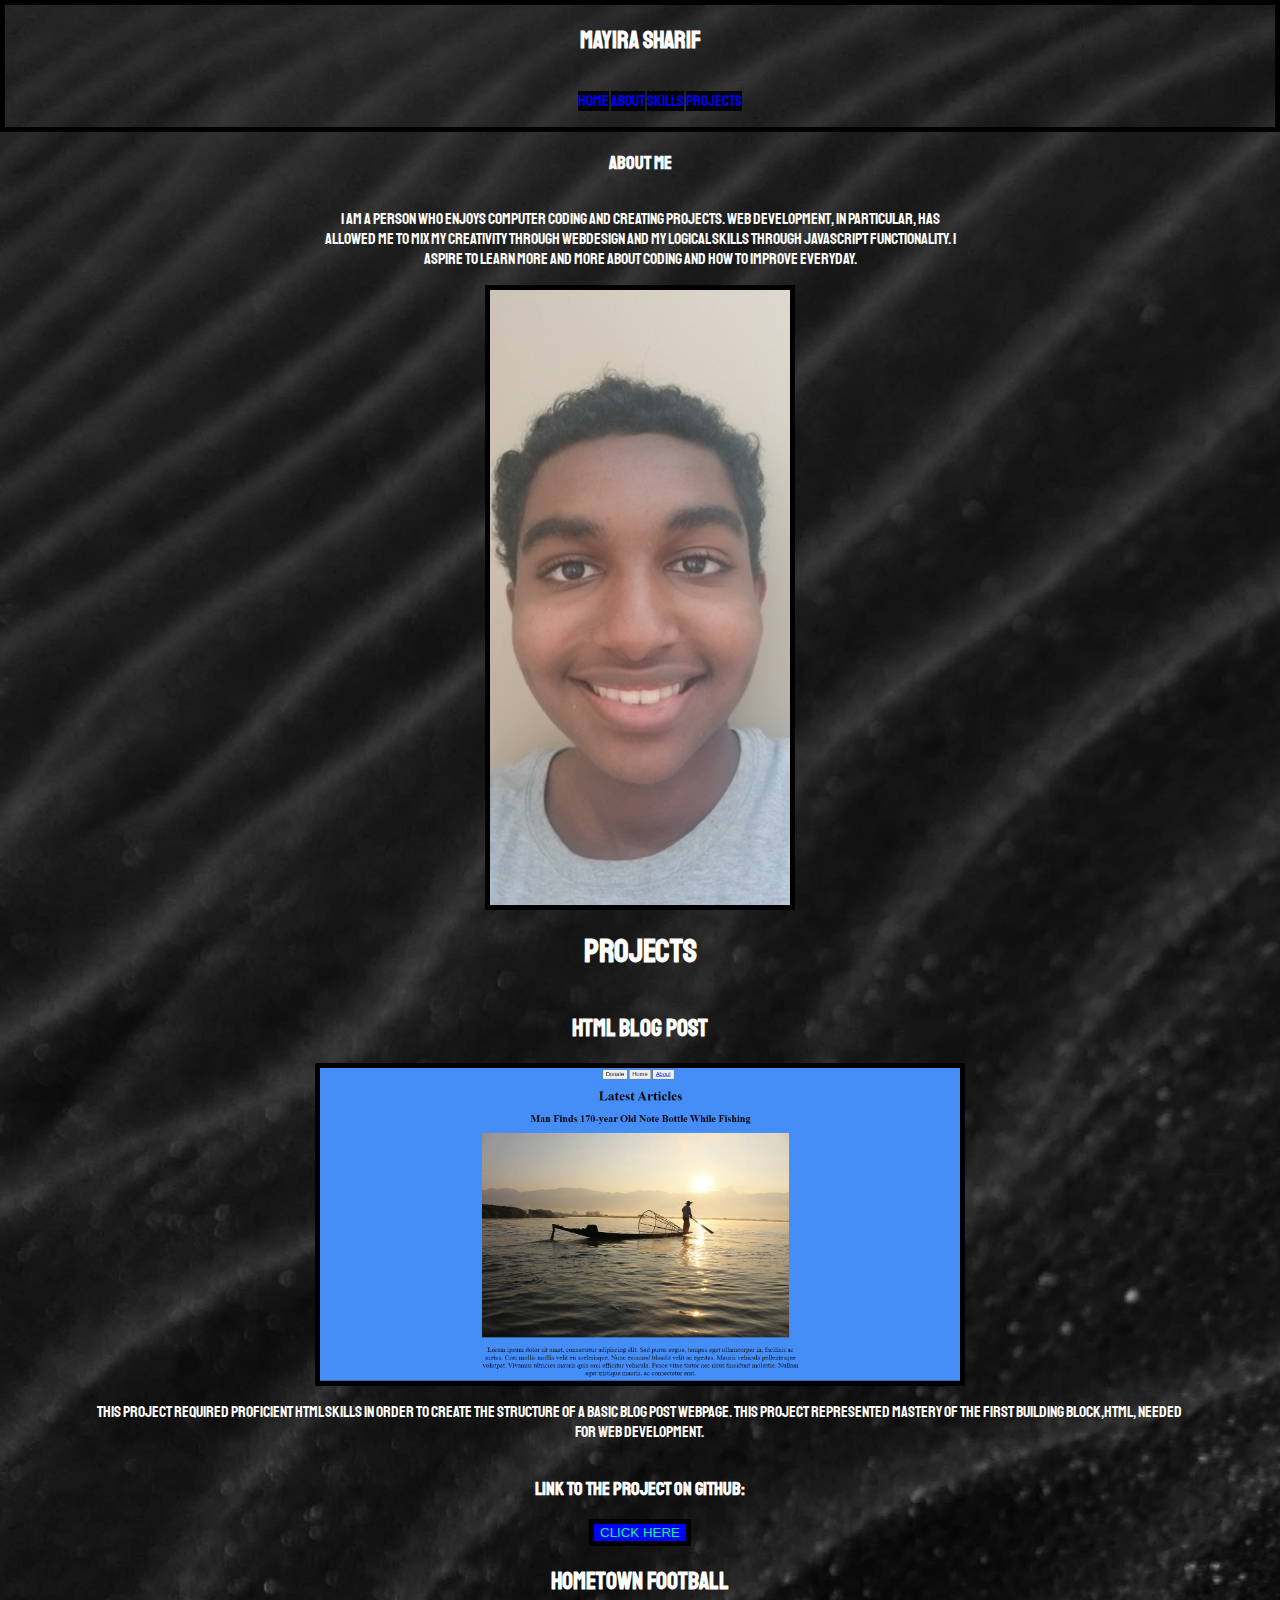
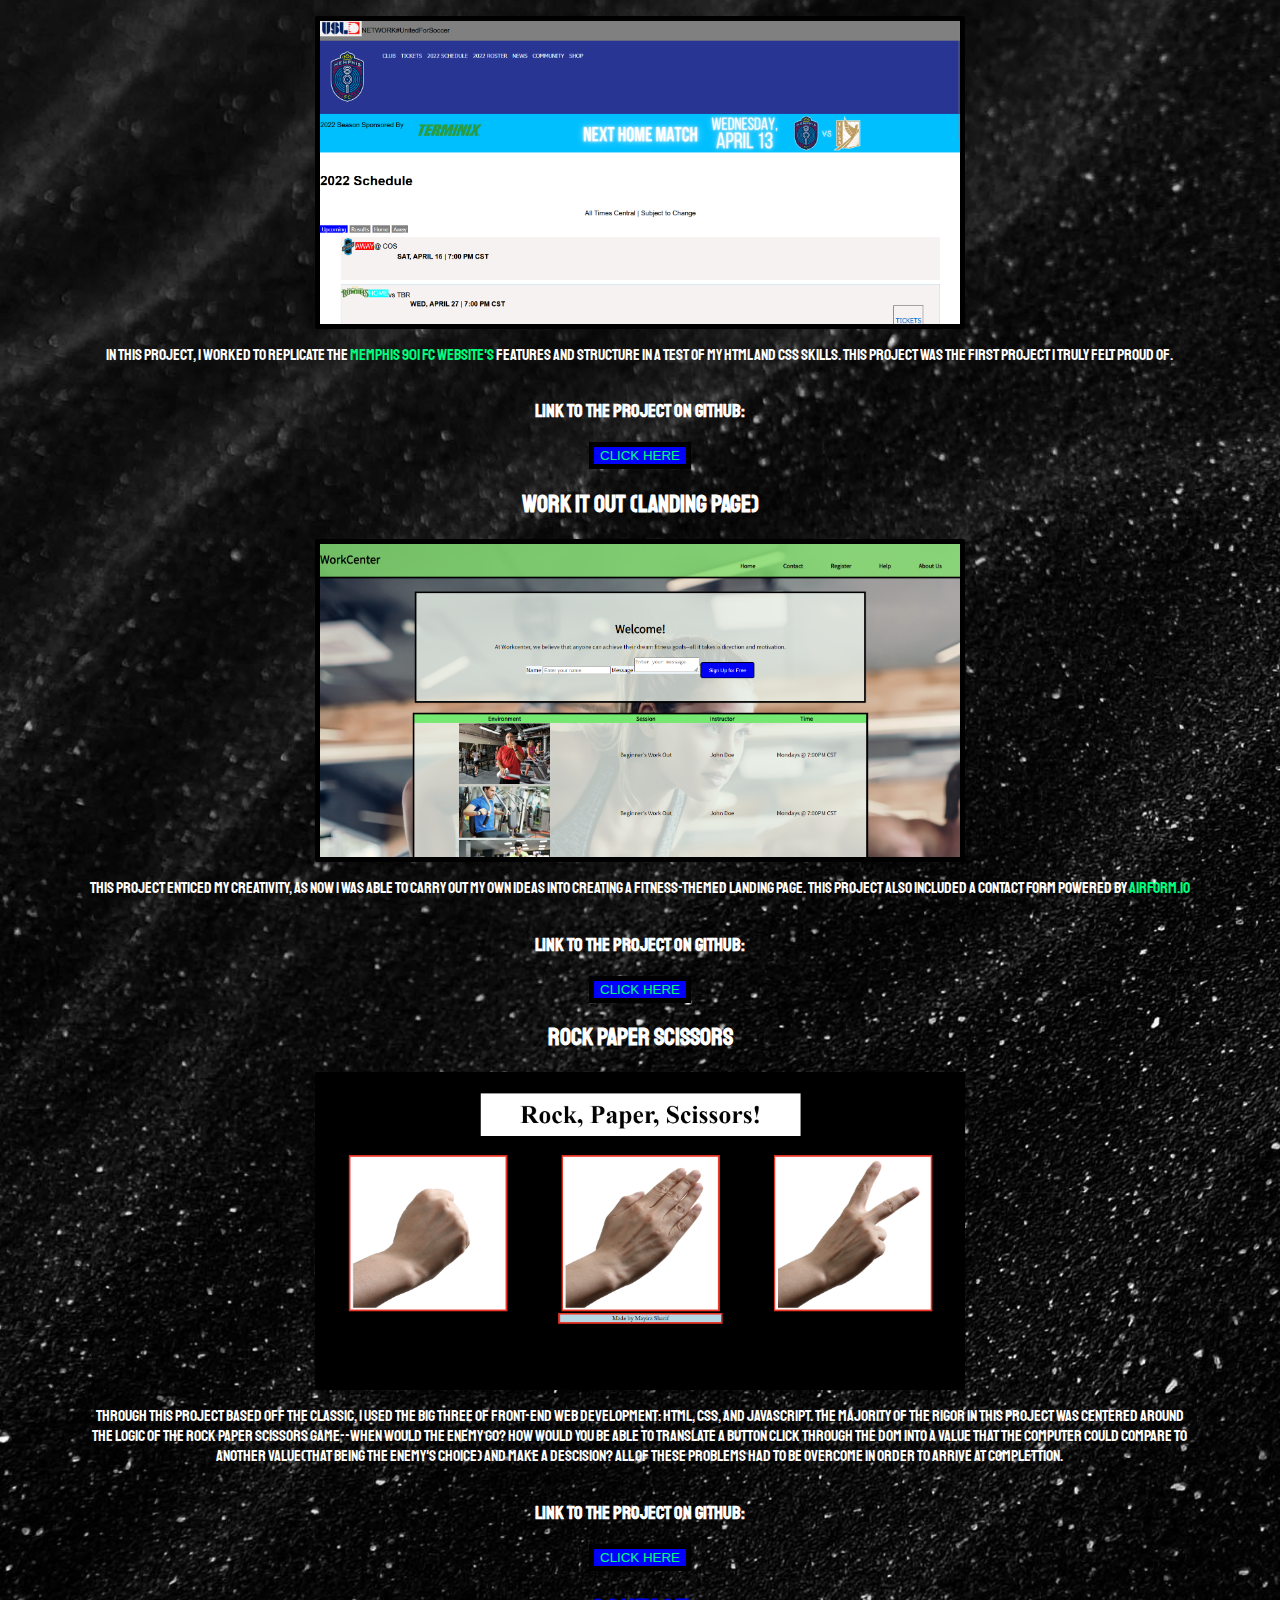
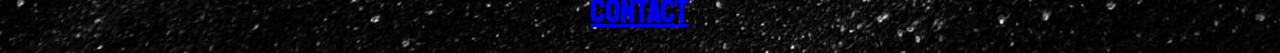
<file: index.html>
<!DOCTYPE html>
<html>
    <head>
        <title>Personal Portfolio</title>
        <link rel="stylesheet" href="styles.css">
        <meta name="viewport" content="width=device-width, initial-scale=1.0">
        <link rel="preconnect" href="https://fonts.googleapis.com">
<link rel="preconnect" href="https://fonts.gstatic.com" crossorigin>
<link href="https://fonts.googleapis.com/css2?family=Staatliches&display=swap" rel="stylesheet">
    </head>
    <body>
            <nav>
               <h2>Mayira Sharif</h2>
               <ul>
                <li><a href="H">Home</a></li>
                <li><a href="H">About</a></li>
                <li><a href="About">Skills</a></li>
                <li><a href="About">Projects</a></li>
                </ul>
            </nav>
            <div class="about">
                <h3>About Me</h3>
                <p>I am a person who enjoys computer coding and creating projects. Web Development, in particular, has allowed me to mix my creativity through webdesign and my logical skills through javascript functionality. I aspire to learn more and more about coding and how to improve everyday.</p>
            </div>
        <div class="portrait-sec">
            <img src="profilepicture.png" alt="" id="profile">
        </div>
        <div class="projects-sec">
            <h1>Projects</h1>
            <h2>HTML blog post</h2>
            <img src="bruh.png" alt="">
            <p>This project required proficient HTML skills in order to create the structure of a basic blog post webpage. This project represented mastery of the first building block,HTML, needed for web development.</p>
            <h3>Link to the project on Github:</h3>
            <button type="button" class="link"><a href="https://github.com/archatiro/Tech901/tree/main/HTML%20Challenge%201" target="_blank">CLICK HERE</a></button>
            <h2>Hometown Football</h2>
            <img src="hmetwnfootball.png" alt="">
            <p>In this project, I worked to replicate the <a href="https://www.memphis901fc.com/" target ="_blank">Memphis 901 FC website's</a> features and structure in a test of my HTML and CSS skills. This project was the first project I truly felt proud of.</p>
            <h3>Link to the project on Github:</h3>
            <button type="button" class="link"><a href="https://github.com/archatiro/Tech901/tree/main/Hometown%20Football%20Exercise" target="_blank">CLICK HERE</a></button>
            <h2>Work it out (landing page)</h2>
            <img src="workitout.png" alt="">
            <p>This project enticed my creativity, as now I was able to carry out my own ideas into creating a fitness-themed landing page. This project also included a contact form powered by <a target="_blank" href="airform.io">airform.io</a></p>
            <h3>Link to the project on Github:</h3>
            <button type="button" class="link"><a href="https://github.com/archatiro/Tech901/tree/main/Challenge%202%20Landing%20Page" target="_blank">CLICK HERE</a></button>
            <h2>Rock paper scissors</h2>
            <img src="rockpaperscissors.png" alt="">
            <p>Through this project based off the classic, I used the Big Three of Front-End Web Development: HTML, CSS, and javascript. The majority of the rigor in this project was centered around the logic of the rock paper scissors game--when would the enemy go? How would you be able to translate a button click through the DOM into a value that the computer could compare to another value(that being the enemy's choice) and make a descision? All of these problems had to be overcome in order to arrive at complettion.</p>
            <h3>Link to the project on Github:</h3>
            <button type="button" class="link"><a href="https://github.com/archatiro/rockpaperscissors" target="_blank">CLICK HERE</a></button>
            </div>
        <footer>
        <h1> <a href="contact.html">Contact</a></h1>
        </footer>
    </body>
</html>
</file>
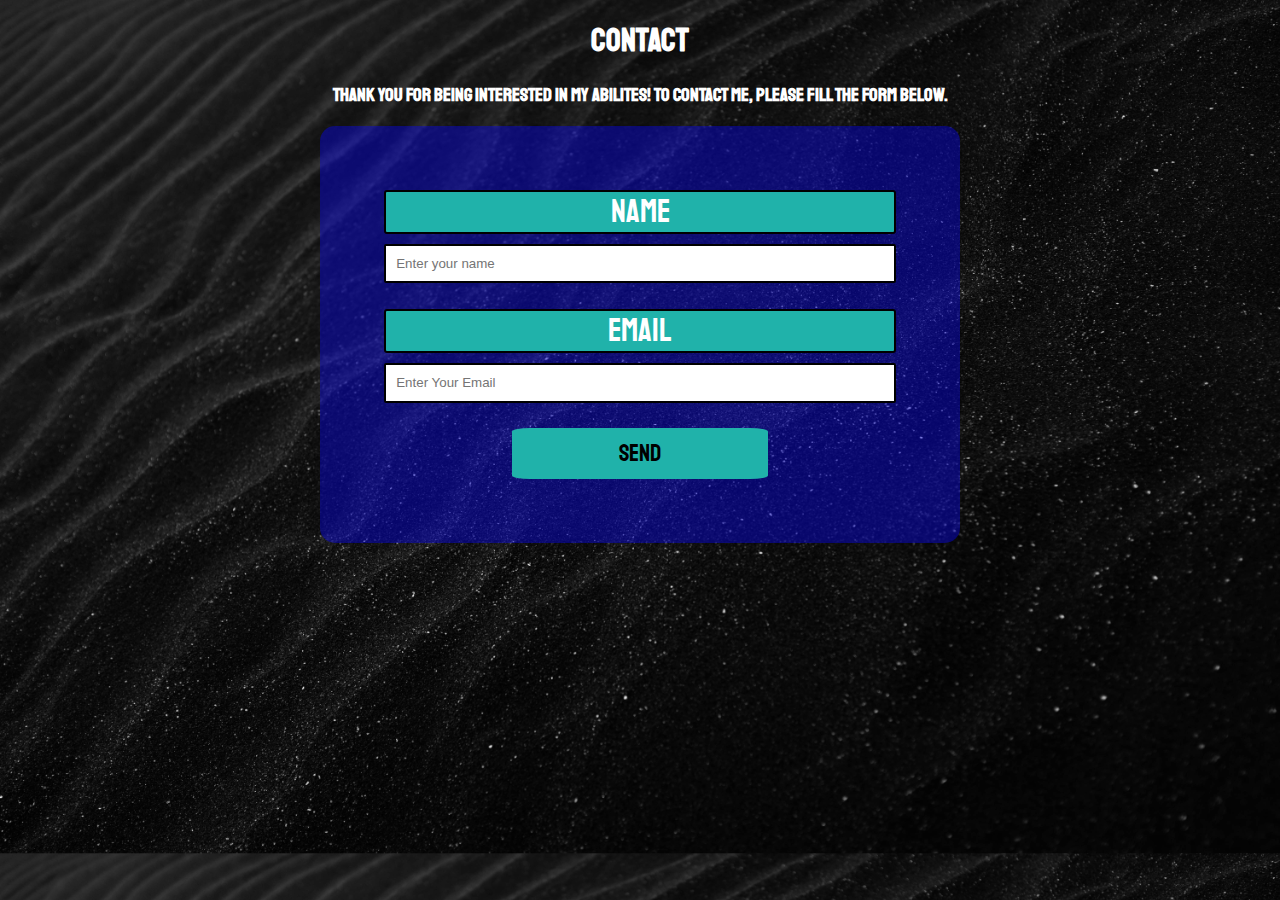
<file: contact.html>
<!DOCTYPE html>
<html>
    <head>
    <title>Contact Me</title>
    <link rel="stylesheet" href="styles.css">
        <meta name="viewport" content="width=device-width, initial-scale=1.0">
        <link rel="preconnect" href="https://fonts.googleapis.com">
<link rel="preconnect" href="https://fonts.gstatic.com" crossorigin>
<link href="https://fonts.googleapis.com/css2?family=Staatliches&display=swap" rel="stylesheet">
    </head>
    <body>
        <h1>Contact</h1>
        <h3>Thank you for being interested in my abilites! To contact me, please fill the form below.</h3>
        <form action="https://airform.io/m.sharif2115@gmail.com" method="post">
            <label for="name" id="named">Name</label>
            <form action="https://airform.io/m.sharif2115@gmail.com" method="post">
                <input type="text" name="name" placeholder="Enter your name">
            <label for="Email" id="emaillabel">Email</label> 
                <input type="email" name="email" placeholder="Enter Your Email"></input>
                <button>Send</button>
              </form>
          </form>
    </body>
    <style>
        body {
            font-family:'Staatliches', cursive;
            background: url("blackdunes.jpg"); /* credit goes to adrien ollichon */
            background-size: cover;
        }
        h1, h3, label {
            text-align: center;
        }
        input {
            border: 2px solid black;
            border-radius: 2px;
        }
        form button {
            width: 50%;
            align-self: center;
            padding: 2%;
            font-size: 1.5em;
            font-family:'Staatliches', cursive;
        }
        form {
            display: flex;
            flex-direction: column;
            align-content: center;
            margin-right: 25%;
            margin-left: 25%;
            justify-content: space-between;
            border: 5px  rgba(8, 4, 246, 0.42);
            border-radius: 15px;
            padding: 5%;
            background-color: rgba(8, 4, 246, 0.42);
        }
        form label {
            font-size: 2em;
            border: 2px solid black;
            border-radius: 3px;
            background-color: lightseagreen;
        }
        form input {
            padding: 2%;
        }
        #emaillabel {
            margin-top: 5%;
            margin-bottom: 2%;
        }
        #named {
            margin-bottom: 2%;
        }
        form button {
            border:2px lightseagreen;
            background-color: lightseagreen;
            margin-top: 5%;
            border-radius: 7%;
        }
        
    </style>
</html>
</file>
<file: styles.css>
body {
    margin: 0;
    padding: 0;
    font-family: 'Staatliches', cursive;
    background: url("blackdunes.jpg");
    background-size: cover;
    background-repeat: no-repeat;
    color: white;
}
nav {
    margin: 0;
    padding:0;
    text-align: center;
    border: 5px solid black;
    display: flex;
    flex-direction: column;
    justify-content: center;
}


nav li a {
    text-decoration: none;
}

nav li {
    list-style-type: none;
    display: inline;
    background-color: black;
}

.about {
    text-align: center;
    display: flex;
    flex-direction: column;
    width: 50%;
    margin-left: 25%;

}
.portrait-sec {
    display: flex;
    justify-content: center;
}

#profile {
    padding: 0;
    border: 5px solid black;
    background-color: black;
}

.projects-sec {
    margin: 0;
    padding: 0;
    display: flex;
    flex-direction: column;
    text-align: center;
}

.projects-sec img {
    width: 50%;
    display: flex;
    border: 5px solid black;
    border-radius: 2px;
    
}

.projects-sec {
    display: flex;
    flex-direction: column;
    align-items: center;
}

.projects-sec p {
    width: 86%;
}

.projects-sec a {
    color: springgreen;
    text-decoration: none;
}

.link {
    border: 5px solid black;
    background-color: blue;
    color: white;
}

footer h1 {
    text-align: center;
}
</file>
